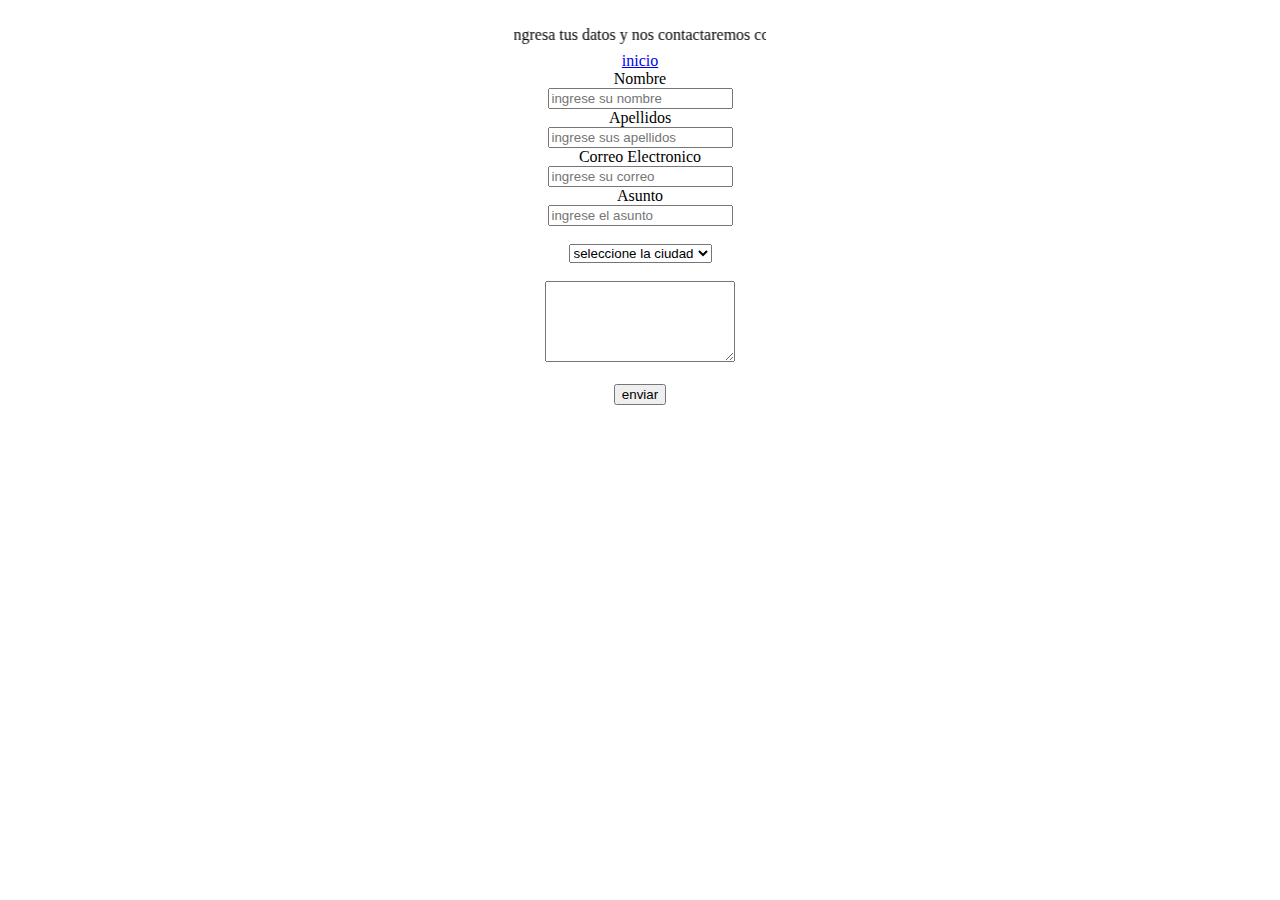
<file: contactanos.html>
<!DOCTYPE html>
<html lang="en">

<head>
  <meta charset="UTF-8">
  <meta name="viewport" content="width=device-width, initial-scale=1.0">
  <title>Document</title>
</head>

<body>
  <br>
  <form action="lista.html">
    <center>
      <marquee behavior="alternate" direction="up" width="20%">
        <marquee direction="right" behavior="alternate">Ingresa tus datos y nos contactaremos contigo</marquee>
      </marquee>
      <br>
      <a type="button" href="/index.html">inicio</a>
      <li><a>Nombre</a></li>
      <input type="text" name="nombre" id="" placeholder="ingrese su nombre" required minlength="5">
      <li><a>Apellidos</a></li>
      <input type="text" name="apellidos" id="" placeholder="ingrese sus apellidos" required minlength="8">
      <li><a>Correo Electronico</a></li>
      <input type="text" name="correo" id="" placeholder="ingrese su correo" required minlength="8">
      <li><a>Asunto</a></li>
      <input type="text" name="asunto" id="" placeholder="ingrese el asunto" required minlength="8">
      <br>
      <br>
      <select required>
        <option value="" selected disabled>seleccione la ciudad</option>
        <option value="1">Bucaramanga</option>
        <option value="2">Floridablanca</option>
        <option value="3">Giron</option>
      </select>
      <br>
      <br>
      <textarea name="mensaje" id="mensaje" placeholder="ingrese el mensaje" required cols="21" rows="5" minlength="20">
    </textarea>
      <br>
      <br>
      <button type="submit">enviar</button>
    </center>
  </form>
</body>

</html>
</file>
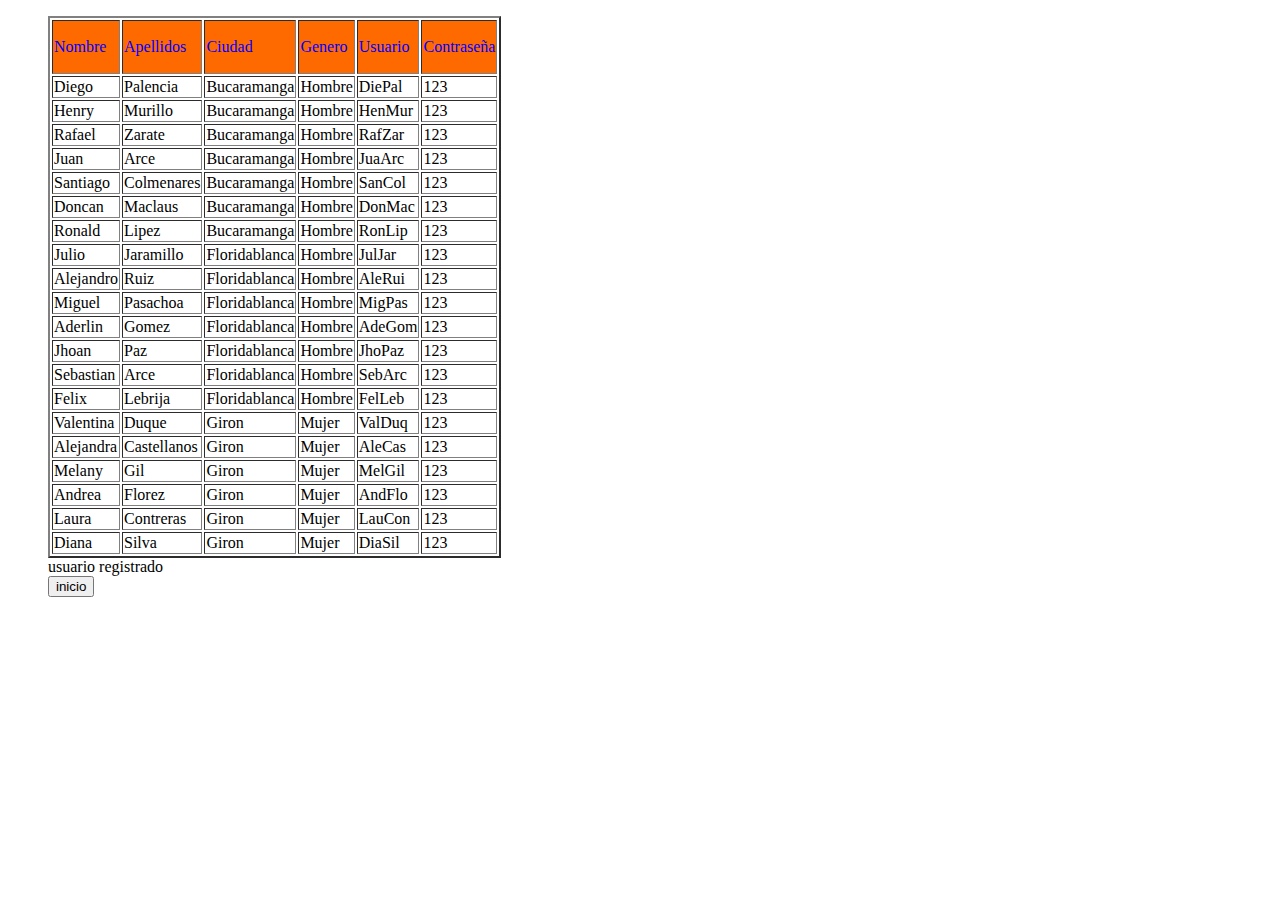
<file: lista.html>
<!DOCTYPE html>
<html lang="en">

<head>
  <meta charset="UTF-8">
  <meta name="viewport" content="width=device-width, initial-scale=1.0">
  <title>Document</title>
</head>

<body>
  <header>
    <nav>
      <ul>
        <form action="index.html">
          <table border="2">
            <tr style="background-color: rgb(255, 106, 0);">
              <td>
                <p style="color: blue;">Nombre</p>
              </td>
              <td>
                <p style="color: blue;">Apellidos</p>
              </td>
              <td>
                <p style="color: blue;">Ciudad</p>
              </td>
              <td>
                <p style="color: blue;">Genero</p>
              </td>
              <td>
                <p style="color: blue;">Usuario</p>
              </td>
              <td>
                <p style="color: blue;">Contraseña</p>
              </td>
            </tr>
            <tr>
              <td>Diego</td>
              <td>Palencia</td>
              <td>Bucaramanga</td>
              <td>Hombre</td>
              <td>DiePal</td>
              <td>123</td>
            </tr>
            <tr>
              <td>Henry</td>
              <td>Murillo</td>
              <td>Bucaramanga</td>
              <td>Hombre</td>
              <td>HenMur</td>
              <td>123</td>
            </tr>
            <tr>
              <td>Rafael</td>
              <td>Zarate</td>
              <td>Bucaramanga</td>
              <td>Hombre</td>
              <td>RafZar</td>
              <td>123</td>
            </tr>
            <tr>
              <td>Juan</td>
              <td>Arce</td>
              <td>Bucaramanga</td>
              <td>Hombre</td>
              <td>JuaArc</td>
              <td>123</td>
            </tr>
            <tr>
              <td>Santiago</td>
              <td>Colmenares</td>
              <td>Bucaramanga</td>
              <td>Hombre</td>
              <td>SanCol</td>
              <td>123</td>
            </tr>
            <tr>
              <td>Doncan</td>
              <td>Maclaus</td>
              <td>Bucaramanga</td>
              <td>Hombre</td>
              <td>DonMac</td>
              <td>123</td>
            </tr>
            <tr>
              <td>Ronald</td>
              <td>Lipez</td>
              <td>Bucaramanga</td>
              <td>Hombre</td>
              <td>RonLip</td>
              <td>123</td>
            </tr>
            <tr>
              <td>Julio</td>
              <td>Jaramillo</td>
              <td>Floridablanca</td>
              <td>Hombre</td>
              <td>JulJar</td>
              <td>123</td>
            </tr>
            <tr>
              <td>Alejandro</td>
              <td>Ruiz</td>
              <td>Floridablanca</td>
              <td>Hombre</td>
              <td>AleRui</td>
              <td>123</td>
            </tr>
            <tr>
              <td>Miguel</td>
              <td>Pasachoa</td>
              <td>Floridablanca</td>
              <td>Hombre</td>
              <td>MigPas</td>
              <td>123</td>
            </tr>
            <tr>
              <td>Aderlin</td>
              <td>Gomez</td>
              <td>Floridablanca</td>
              <td>Hombre</td>
              <td>AdeGom</td>
              <td>123</td>
            </tr>
            <tr>
              <td>Jhoan</td>
              <td>Paz</td>
              <td>Floridablanca</td>
              <td>Hombre</td>
              <td>JhoPaz</td>
              <td>123</td>
            </tr>
            <tr>
              <td>Sebastian</td>
              <td>Arce</td>
              <td>Floridablanca</td>
              <td>Hombre</td>
              <td>SebArc</td>
              <td>123</td>
            </tr>
            <tr>
              <td>Felix</td>
              <td>Lebrija</td>
              <td>Floridablanca</td>
              <td>Hombre</td>
              <td>FelLeb</td>
              <td>123</td>
            </tr>
            <tr>
              <td>Valentina</td>
              <td>Duque</td>
              <td>Giron</td>
              <td>Mujer</td>
              <td>ValDuq</td>
              <td>123</td>
            </tr>
            <tr>
              <td>Alejandra</td>
              <td>Castellanos</td>
              <td>Giron</td>
              <td>Mujer</td>
              <td>AleCas</td>
              <td>123</td>
            </tr>
            <tr>
              <td>Melany</td>
              <td>Gil</td>
              <td>Giron</td>
              <td>Mujer</td>
              <td>MelGil</td>
              <td>123</td>
            </tr>
            <tr>
              <td>Andrea</td>
              <td>Florez</td>
              <td>Giron</td>
              <td>Mujer</td>
              <td>AndFlo</td>
              <td>123</td>
            </tr>
            <tr>
              <td>Laura</td>
              <td>Contreras</td>
              <td>Giron</td>
              <td>Mujer</td>
              <td>LauCon</td>
              <td>123</td>
            </tr>
            <tr>
              <td>Diana</td>
              <td>Silva</td>
              <td>Giron</td>
              <td>Mujer</td>
              <td>DiaSil</td>
              <td>123</td>
            </tr>
          </table>
          usuario registrado
          <br>
          <button type="submit">inicio</button>
        </form>
      </ul>
    </nav>
  </header>
</body>

</html>
</file>
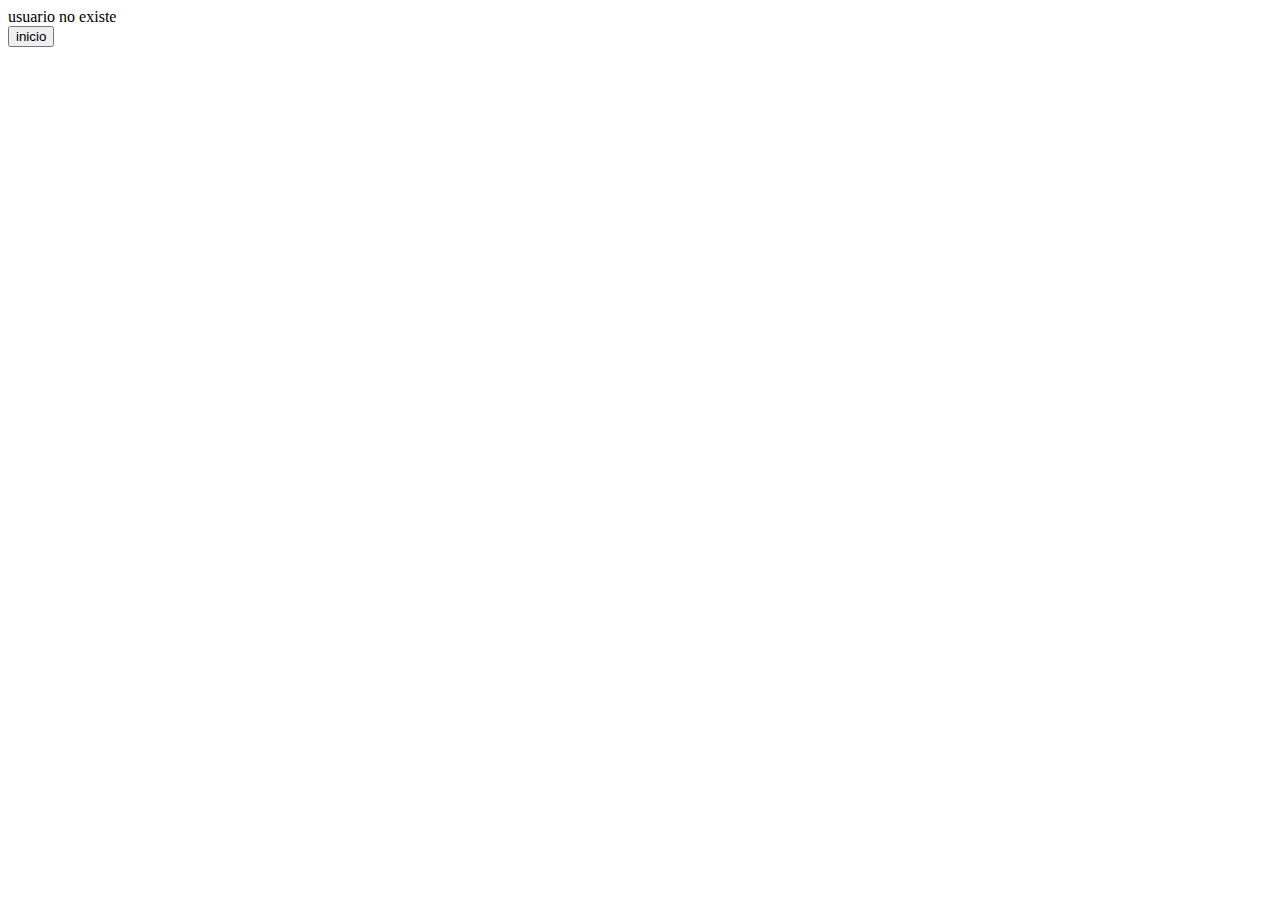
<file: tres.html>
<!DOCTYPE html>
<html lang="en">

<head>
  <meta charset="UTF-8">
  <meta name="viewport" content="width=device-width, initial-scale=1.0">
  <title>Document</title>
</head>

<body>
  <form action="index.html">
    usuario no existe
    <br>
    <button type="submit">inicio</button>
  </form>
</body>

</html>
</file>
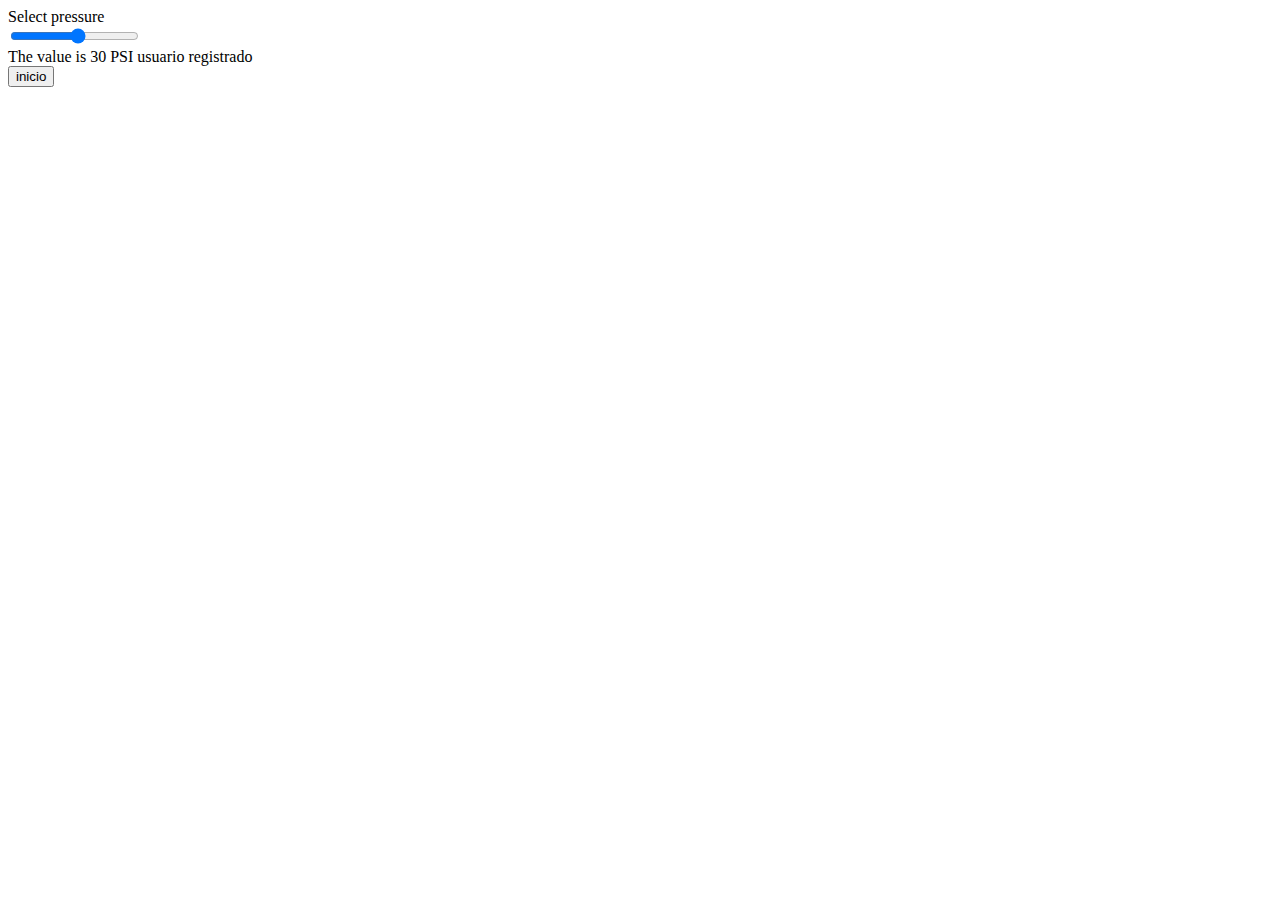
<file: uno.html>
<!DOCTYPE html>
<html lang="en">

<head>
  <meta charset="UTF-8">
  <meta name="viewport" content="width=device-width, initial-scale=1.0">
  <title>Document</title>
</head>

<body>
  <form action="index.html">
    <label>Select pressure</label><br />
    <input name="result" type="range" id="slider" min="15" max="30"> <br />

    The value is <output name="result" for="slider">30</output> PSI

    usuario registrado
    <br>
    <button type="submit">inicio</button>


  </form>

</body>

</html>
</file>
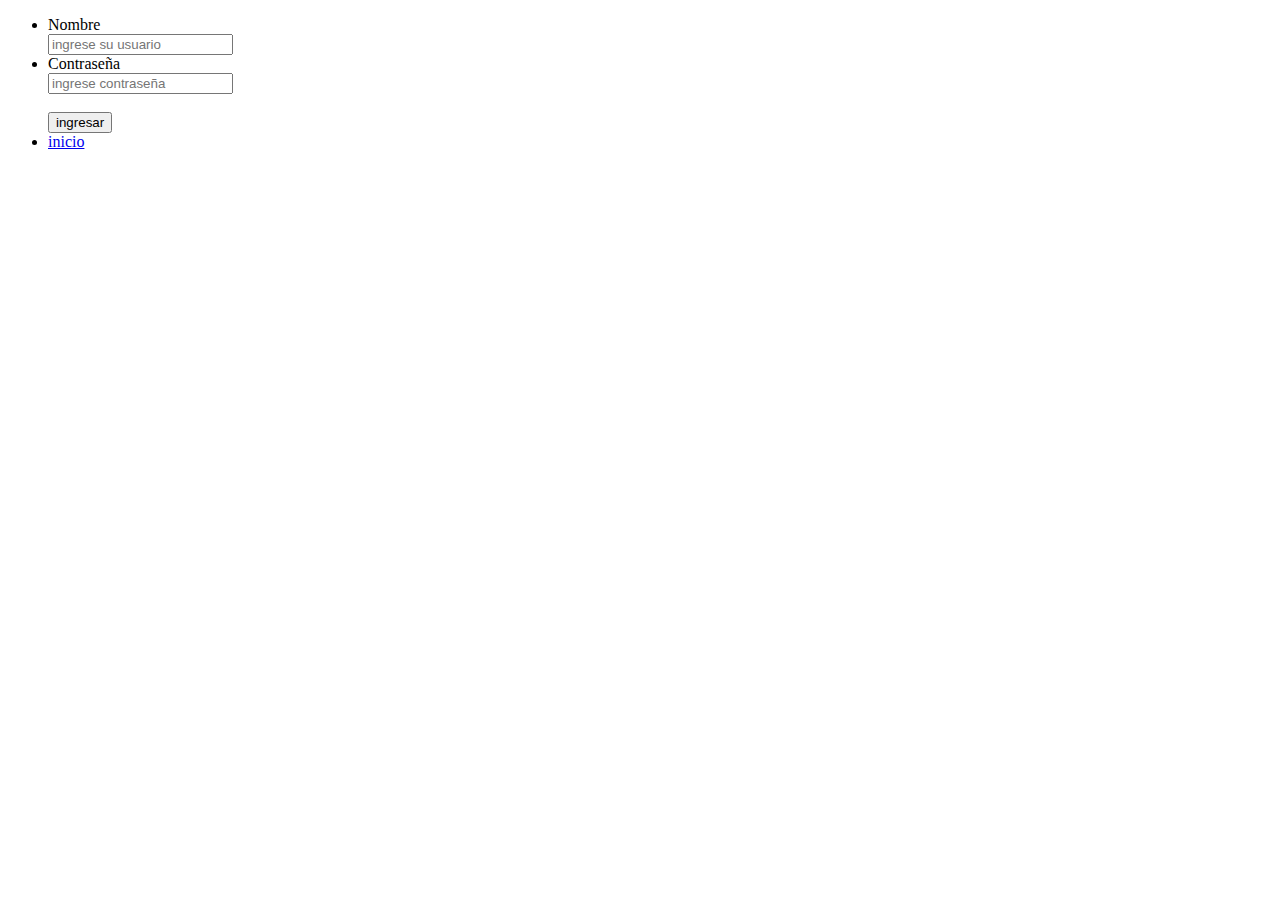
<file: login/login.html>
<!DOCTYPE html>
<html lang="en">

<head>
  <meta charset="UTF-8">
  <meta name="viewport" content="width=device-width, initial-scale=1.0">
  <title>Document</title>
</head>

<body>
  <ul>


    <form action="../tres.html" method="get">
      <li><a>Nombre</a></li>
      <input type="text" name="usuario" id="" placeholder="ingrese su usuario" required minlength="5">
      <li><a>Contraseña</a></li>
      <input type="password" name="contraseña" id="" placeholder="ingrese contraseña" required minlength="8">
      <br>
      <br>
      <button type="submit">ingresar</button>
      <li><a href="../index.html">inicio</a></li>
    </form>

  </ul>
</body>

</html>
</file>
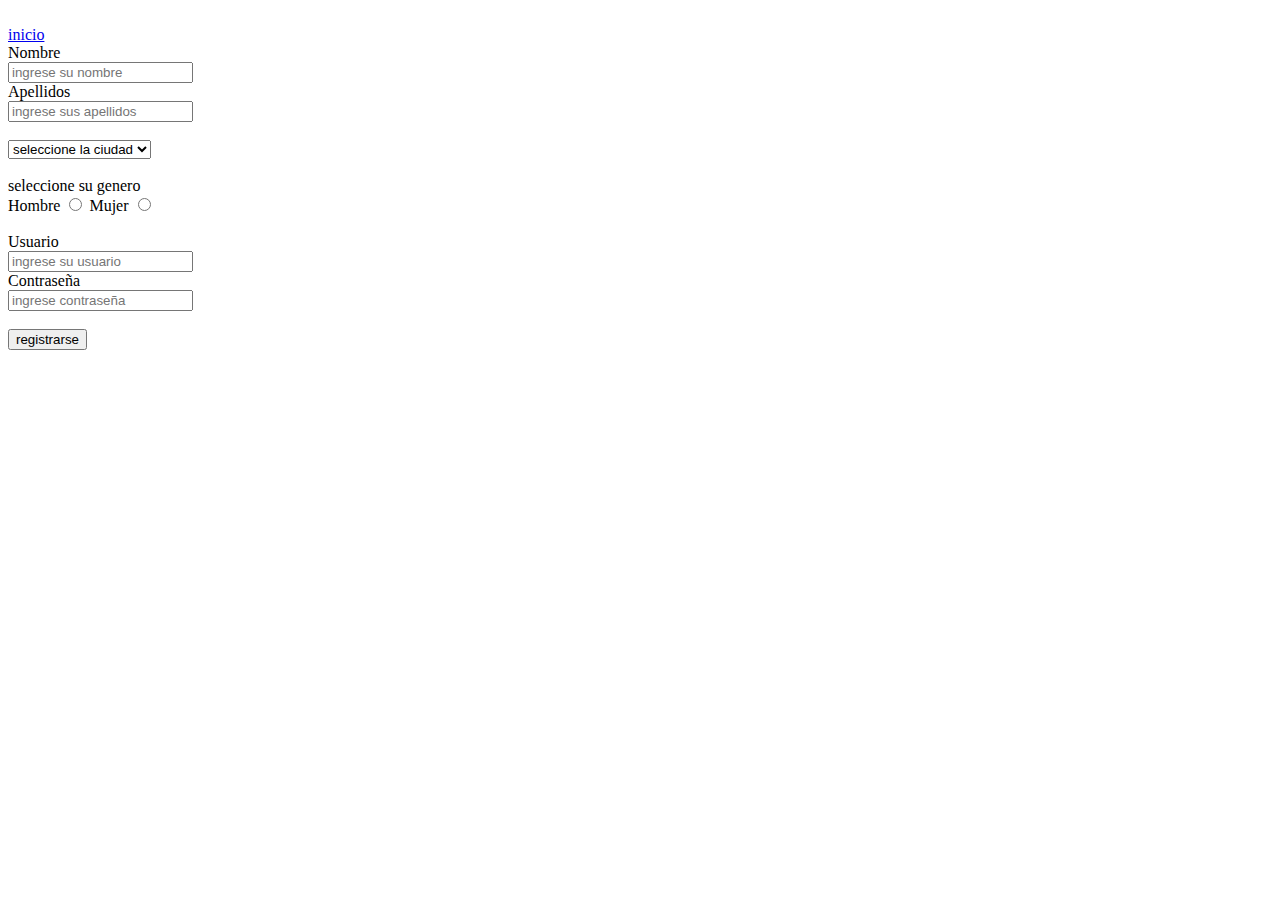
<file: registro/registro.html>
<!DOCTYPE html>
<html lang="en">

<head>
  <meta charset="UTF-8">
  <meta name="viewport" content="width=device-width, initial-scale=1.0">
  <title>Document</title>
</head>

<body>

  <br>
  <form action="../lista.html">
    <li><a href="../index.html">inicio</a></li>
    <li><a>Nombre</a></li>
    <input type="text" name="nombre" id="" placeholder="ingrese su nombre" required minlength="5">
    <li><a>Apellidos</a></li>
    <input type="text" name="apellidos" id="" placeholder="ingrese sus apellidos" required minlength="8">
    <br>
    <br>
    <select required>
      <option value="" selected disabled>seleccione la ciudad</option>
      <option value="1">Bucaramanga</option>
      <option value="2">Floridablanca</option>
      <option value="3">Giron</option>
    </select>
    <br>
    <br>
    <div>
      <span>seleccione su genero</span>
      <br>
      <label for="genero">
        Hombre
        <input type="radio" value="hombre" name="genero">
      </label>
      <label for="genero">
        Mujer
        <input type="radio" value="mujer" name="genero">
      </label>
    </div>
    <br>
    <div>
      <li><a>Usuario</a></li>
      <input type="text" name="usuario" id="" placeholder="ingrese su usuario" required minlength="5">
      <li><a>Contraseña</a></li>
      <input type="password" name="contraseña" id="" placeholder="ingrese contraseña" required minlength="8">
      <br>
      <br>
      <button type="submit">registrarse</button>
    </div>
  </form>
</body>

</html>
</file>
